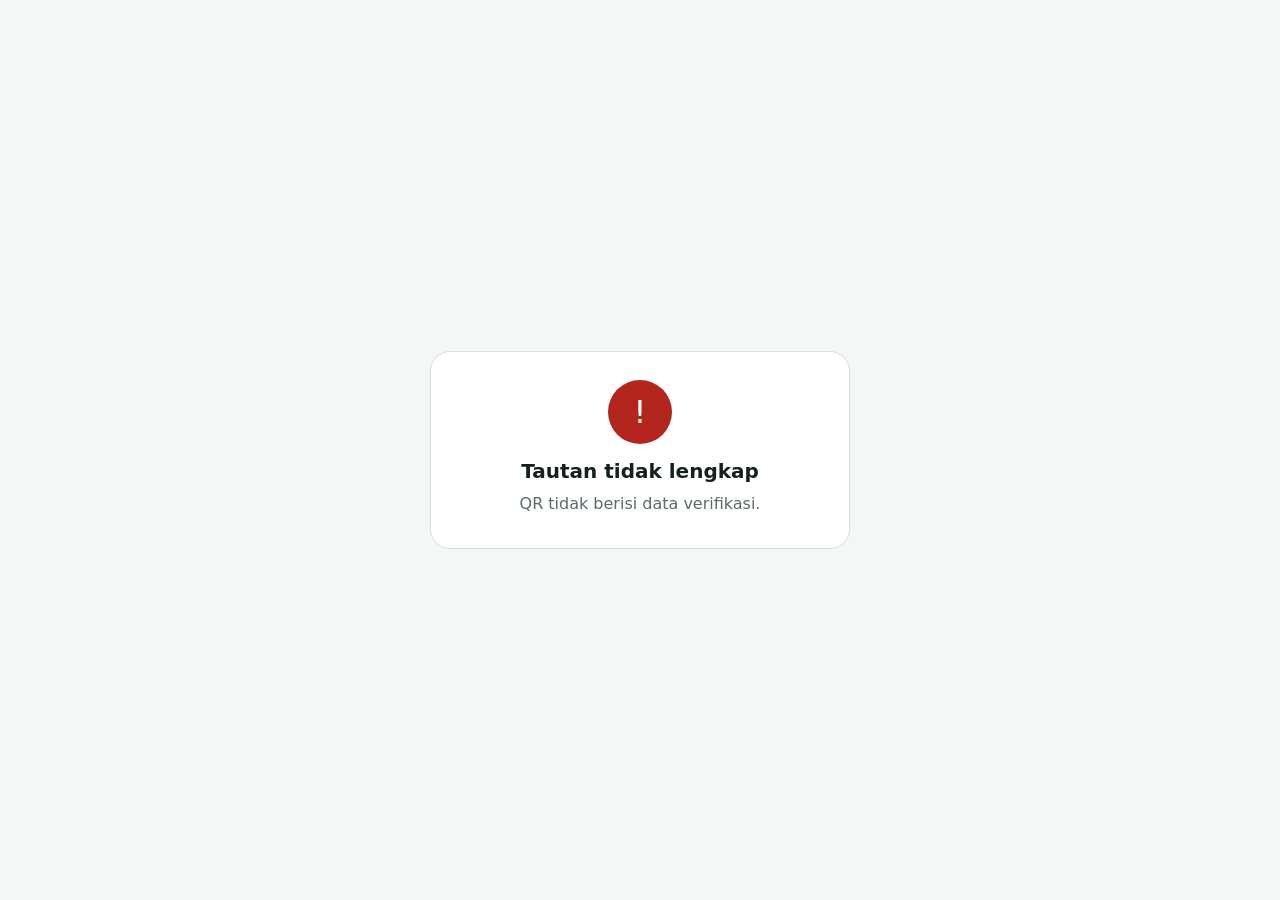
<file: verifikasi.html>
<!DOCTYPE html>
<html lang="id"><head><meta charset="utf-8"><meta name="viewport" content="width=device-width, initial-scale=1">
<meta name="theme-color" content="#2A8379"><link rel="icon" type="image/png" sizes="32x32" href="icons/favicon-32.png"><title>Verifikasi Struk — KasirKu</title>
<style>
:root{--bg:#f4f7f6;--s:#fff;--t:#14211f;--m:#5a6b68;--ok:#157347;--bad:#b3261e;--b:#d7e0de}
@media(prefers-color-scheme:dark){:root{--bg:#0e1514;--s:#162120;--t:#e6efed;--m:#9db0ac;--ok:#5fd3a0;--bad:#ff8a80;--b:#2b3b39}}
*{box-sizing:border-box}body{margin:0;min-height:100dvh;display:grid;place-items:center;padding:16px;background:var(--bg);color:var(--t);font:16px/1.5 Inter,system-ui,sans-serif}
.c{width:min(420px,100%);background:var(--s);border:1px solid var(--b);border-radius:20px;padding:28px 24px;text-align:center}
.i{width:64px;height:64px;border-radius:50%;display:grid;place-items:center;margin:0 auto 12px;font-size:32px;color:#fff;background:var(--m)}
.ok .i{background:var(--ok)}.bad .i{background:var(--bad)}h1{font-size:20px;margin:0 0 6px}p{margin:4px 0;color:var(--m)}
dl{display:grid;grid-template-columns:auto 1fr;gap:6px 14px;text-align:left;margin:18px 0 0;font-size:14.5px}dt{color:var(--m)}dd{margin:0;font-weight:600;text-align:right;overflow-wrap:anywhere}
</style></head><body>
<main class="c" id="c" aria-live="polite"><div class="i">…</div><h1>Memeriksa keaslian…</h1></main>
<script src="js/config.js"></script>
<script>
(function(){
  var q=new URLSearchParams(location.search),c=document.getElementById('c');
  var esc=function(s){return String(s==null?'':s).replace(/[&<>"']/g,function(x){return{'&':'&amp;','<':'&lt;','>':'&gt;','"':'&quot;',"'":'&#39;'}[x]})};
  function show(ok,h,p,rows){c.className='c '+(ok?'ok':'bad');c.innerHTML='<div class="i">'+(ok?'✓':'!')+'</div><h1>'+esc(h)+'</h1><p>'+esc(p)+'</p>'+(rows?'<dl>'+rows.map(function(r){return'<dt>'+r[0]+'</dt><dd>'+esc(r[1])+'</dd>'}).join('')+'</dl>':'')}
  var u=(window.APP_CONFIG||{}).GAS_URL;
  if(!q.get('n')||!q.get('s')||!u){show(false,'Tautan tidak lengkap','QR tidak berisi data verifikasi.');return}
  fetch(u+'?action=verifikasi&n='+encodeURIComponent(q.get('n'))+'&s='+encodeURIComponent(q.get('s'))).then(function(r){return r.json()}).then(function(j){
    if(!j.success){show(false,'Tidak dapat diverifikasi',j.message||'');return}
    var d=j.data;if(!d.valid){show(false,'Struk TIDAK valid',d.alasan||'');return}
    var rp=function(n){return'Rp '+Math.round(n).toString().replace(/\B(?=(\d{3})+(?!\d))/g,'.')};
    show(true,'Struk asli',d.toko||'',[['Nomor nota',d.nota],['Waktu',d.waktu],['Total',rp(d.total)],['Status',d.status]]);
  }).catch(function(){show(false,'Gagal terhubung','Periksa koneksi internet lalu coba lagi.')});
})();
</script></body></html>
</file>
